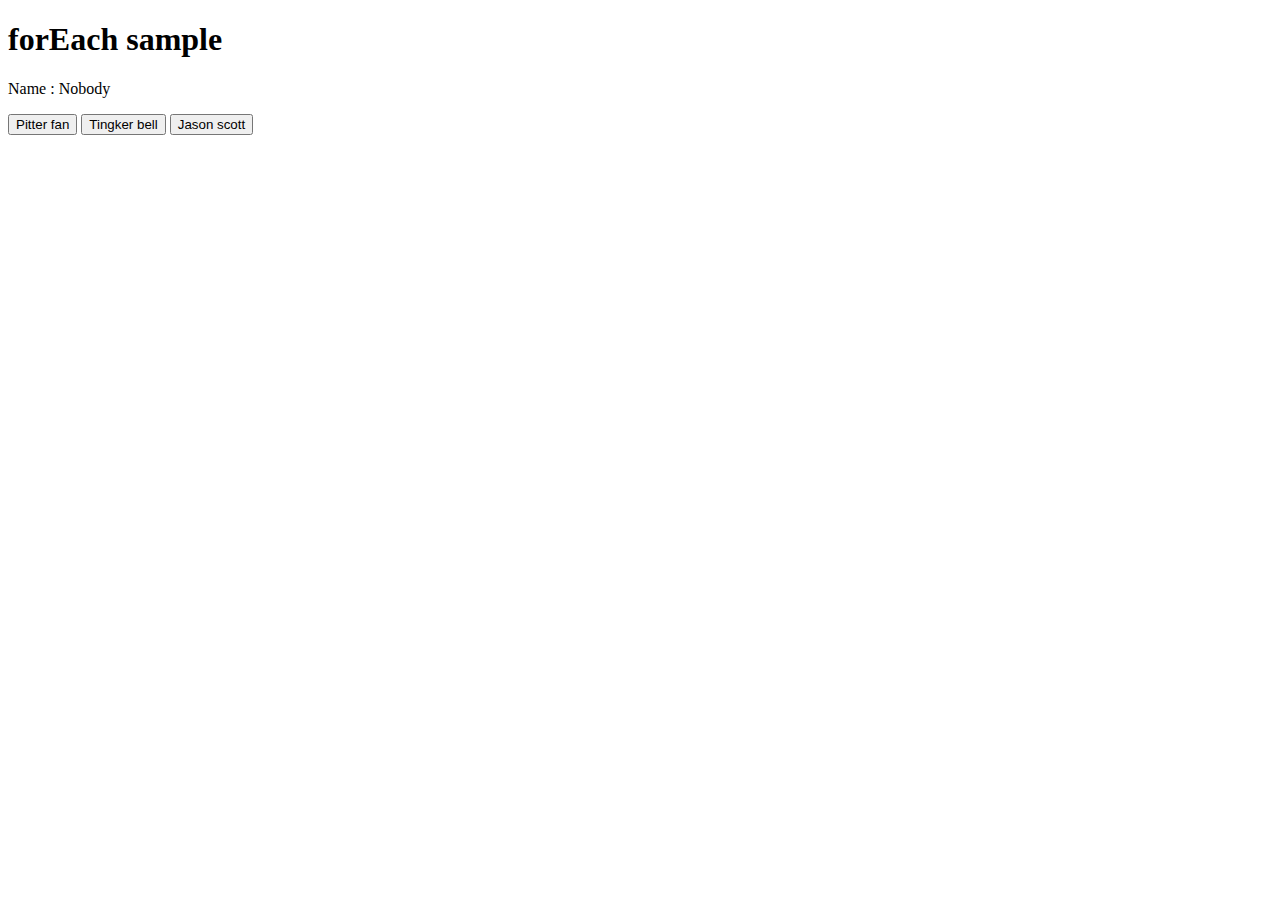
<file: 0406.html>
<!DOCTYPE html>
<html lang="en">
<head>
    <meta charset="UTF-8">
    <meta http-equiv="X-UA-Compatible" content="IE=edge">
    <meta name="viewport" content="width=device-width, initial-scale=1.0">
    <title>Document</title>
</head>
<body>
<h1>forEach sample</h1>
<p>Name : <span class="msg">Nobody</span></p>

<button type="button" class="fan">Pitter fan</button>
<button type="button" class="bell">Tingker bell</button>
<button type="button" class="scott">Jason scott</button>

<script>
    const lists = document.querySelectorAll('button');
    const msg=document.querySelector('.msg');
    console.log(lists);
  
    const items = ['apple','mango','banana']
    items.forEach( (item,i) => {
        console.log(i, item);
         
    })
    
   lists.forEach((list,i) => {
    list.addEventListener('click',(e) => {    
        msg.innerHTML  = e.target.innerHTML;
    }
    )
   })
 /*
    fan.addEventListener('click', function(e){
        let name = e.target.innerHTML;
        msg.innerHTML = name;
    })
   */
</script>
</body>
</html>
</file>
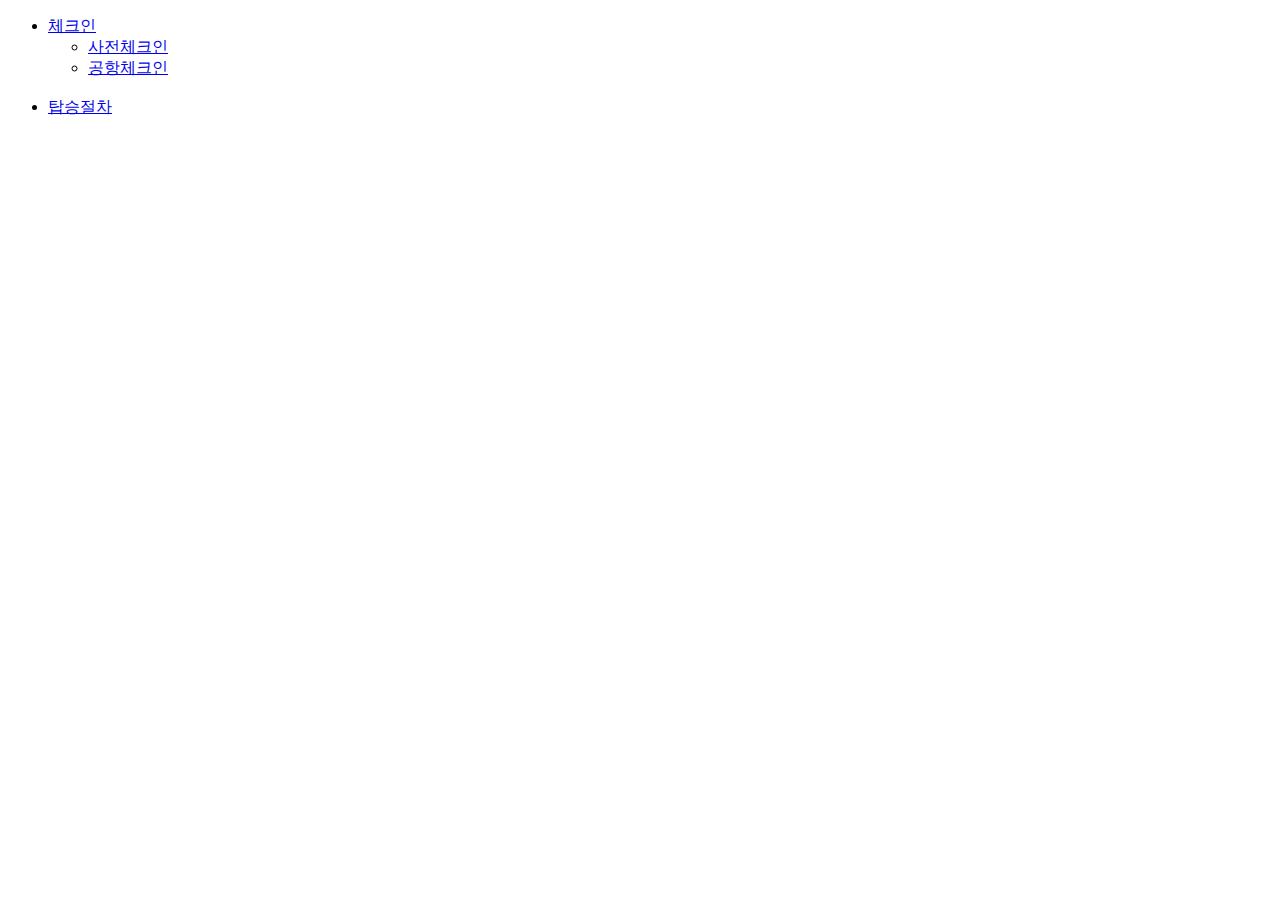
<file: 0515.html>
<!DOCTYPE html>
<html lang="en">
<head>
    <meta charset="UTF-8">
    <meta http-equiv="X-UA-Compatible" content="IE=edge">
    <meta name="viewport" content="width=device-width, initial-scale=1.0">
    <title>Document</title>
    <script src="js/jquery-1.11.2.min.js"></script>
    <script src="js/jquery-ui.min.js"></script>
    <script>
        $( function() {
            $( ".sub_depth2" ).accordion();
          } );
    </script>
</head>
<body>
    <ul class="sub_depth2">
        <li>
            <a href="#">체크인</a>
            <ul class="sub_depth3">
                <li><a href="#">사전체크인</a></li>
                <li><a href="#">공항체크인</a></li>
            </ul>
        </li>
        <li>
            <a href="#">탑승절차</a>
            <ul class="sub_depth3">
                <li><a href="#">탑승 절차 안내</a></li>
                <li><a href="#">Sky Priority</a></li>
                <li><a href="#">출입국 규정 정보</a></li>
            </ul>
        </li>
    </ul>
</body>
</html>
</file>
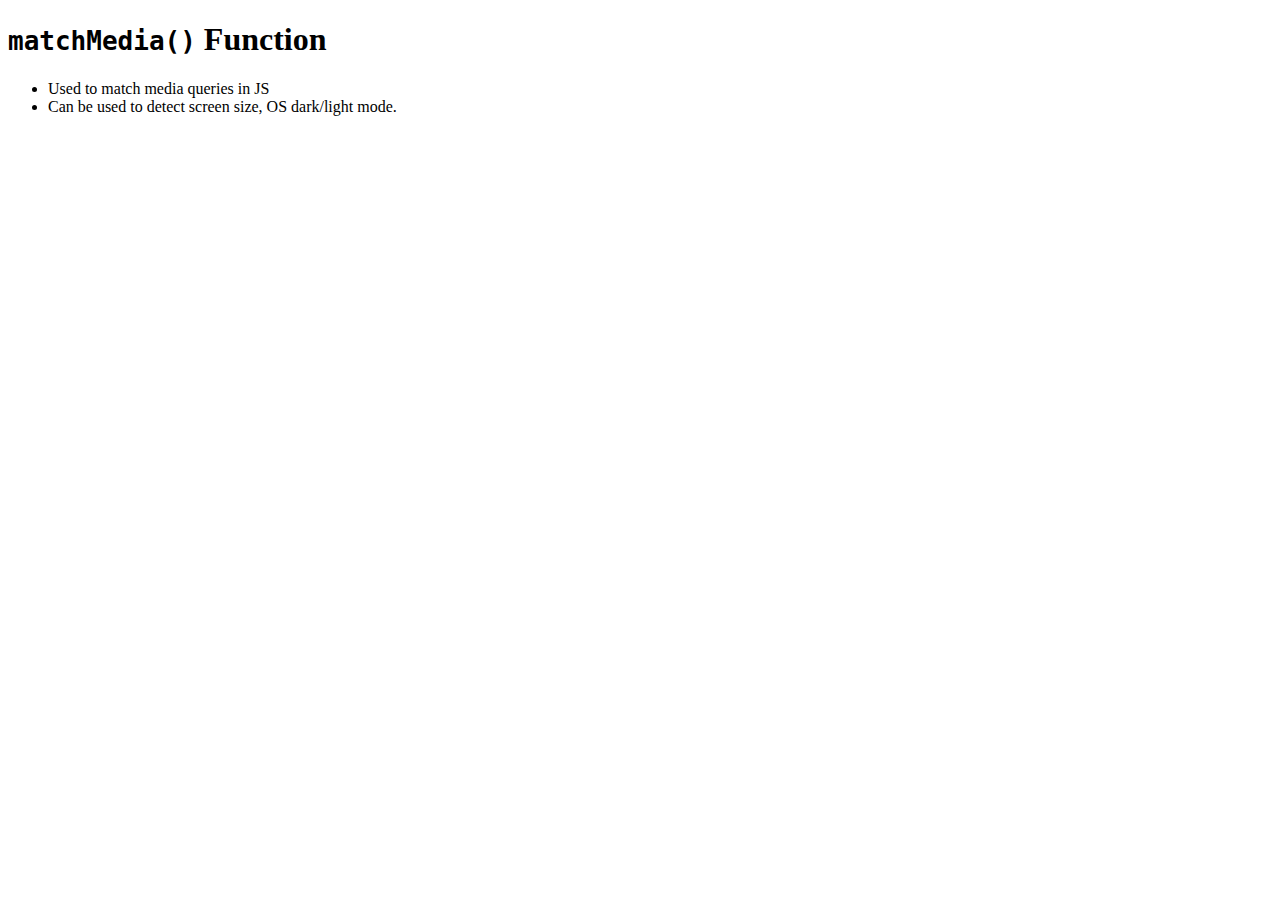
<file: Archive/matchMedia_2.html>
<!DOCTYPE html>
<html lang="en">
  <head>
    <meta charset="UTF-8" />
    <meta http-equiv="X-UA-Compatible" content="IE=edge" />
    <meta name="viewport" content="width=device-width, initial-scale=1.0" />
    <title>Document</title>
  </head>
  <body>
    <h1><code>matchMedia()</code> Function</h1>
    <ul>
      <li>Used to match media queries in JS</li>
      <li>Can be used to detect screen size, OS dark/light mode.</li>
    </ul>
    <script>
      const matchResult = window.matchMedia(`(max-width:767px)`);
      const matchOSmode = window.matchMedia(`(prefers-color-scheme:dark)`);
      console.log(matchResult);

      function isSmallScreen() {
        if (matchResult.matches) {
          console.log("true");
        } else {
          console.log("false");
        }
      }
      function isDarkMode() {
        if (matchOSmode.matches) {
          console.log("darkMode");
        } else {
          console.log("lightMode");
        }
      }

      isSmallScreen();
      isDarkMode();
    </script>
  </body>
</html>
</file>
